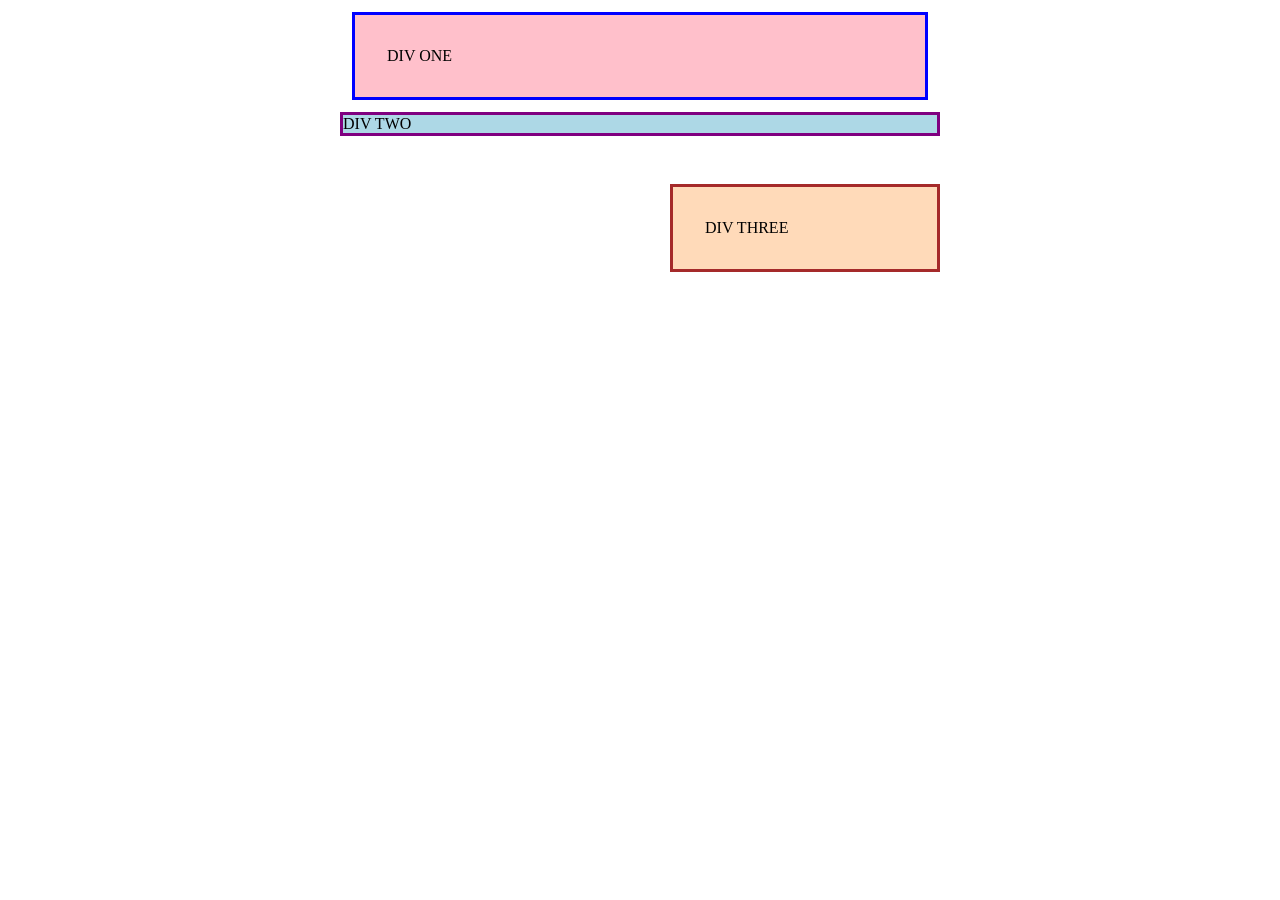
<file: foundations/block-and-inline/01-margin-and-padding-1/index.html>
<!doctype html>
<html lang="en">
  <head>
    <meta charset="UTF-8" />
    <meta http-equiv="X-UA-Compatible" content="IE=edge" />
    <meta name="viewport" content="width=device-width, initial-scale=1.0" />
    <title>Margin and Padding exercise</title>
    <link rel="stylesheet" href="style.css" />
  </head>
  <body>
    <div class="one">DIV ONE</div>
    <div class="two">DIV TWO</div>
    <div class="three">DIV THREE</div>
  </body>
</html>
</file>
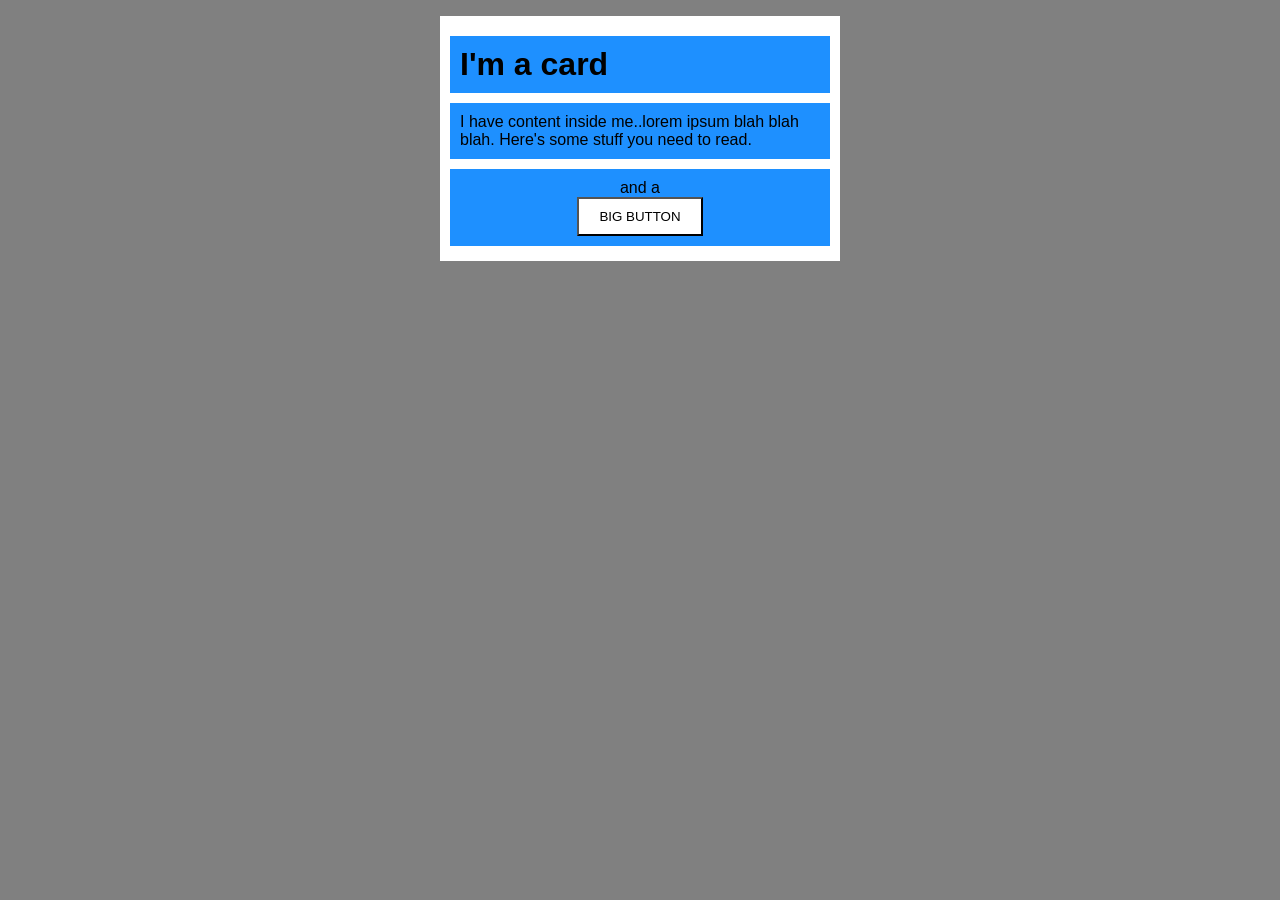
<file: foundations/block-and-inline/02-margin-and-padding-2/index.html>
<!doctype html>
<html lang="en">
  <head>
    <meta charset="UTF-8" />
    <meta http-equiv="X-UA-Compatible" content="IE=edge" />
    <meta name="viewport" content="width=device-width, initial-scale=1.0" />
    <title>Margin and Padding exercise 2</title>
    <link rel="stylesheet" href="style.css" />
  </head>
  <body>
    <div class="card">
      <h1 class="title">I'm a card</h1>
      <div class="content">
        I have content inside me..lorem ipsum blah blah blah. Here's some stuff
        you need to read.
      </div>
      <div class="button-container">and a <button>BIG BUTTON</button></div>
    </div>
  </body>
</html>
</file>
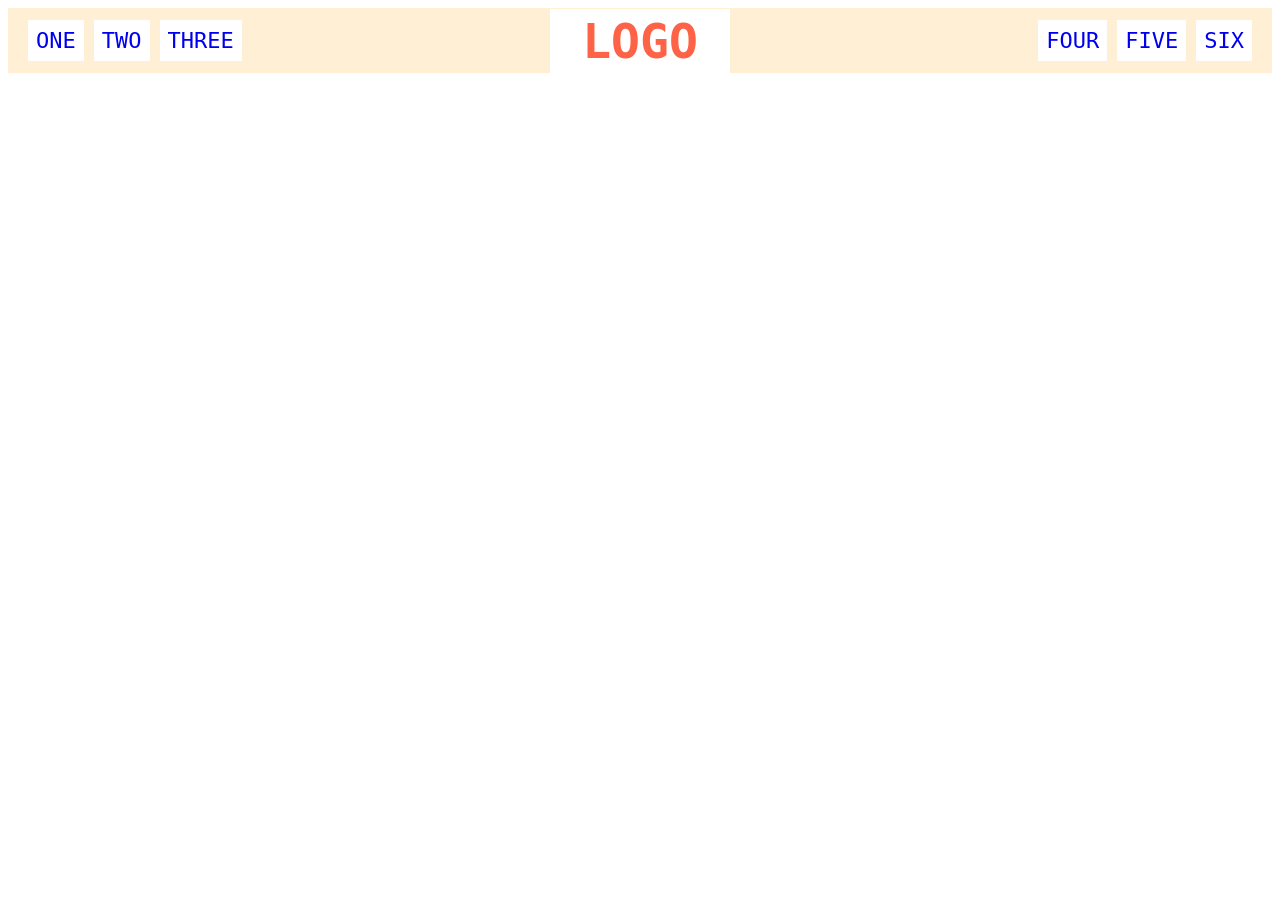
<file: foundations/flex/02-flex-header/index.html>
<!doctype html>
<html lang="en">
  <head>
    <meta charset="UTF-8" />
    <meta http-equiv="X-UA-Compatible" content="IE=edge" />
    <meta name="viewport" content="width=device-width, initial-scale=1.0" />
    <title>Flex Header</title>
    <link rel="stylesheet" href="style.css" />
  </head>
  <body>
    <div class="header">
      <div class="left-links">
        <ul>
          <li><a href="#">ONE</a></li>
          <li><a href="#">TWO</a></li>
          <li><a href="#">THREE</a></li>
        </ul>
      </div>
      <div class="logo">LOGO</div>
      <div class="right-links">
        <ul>
          <li><a href="#">FOUR</a></li>
          <li><a href="#">FIVE</a></li>
          <li><a href="#">SIX</a></li>
        </ul>
      </div>
    </div>
  </body>
</html>
</file>
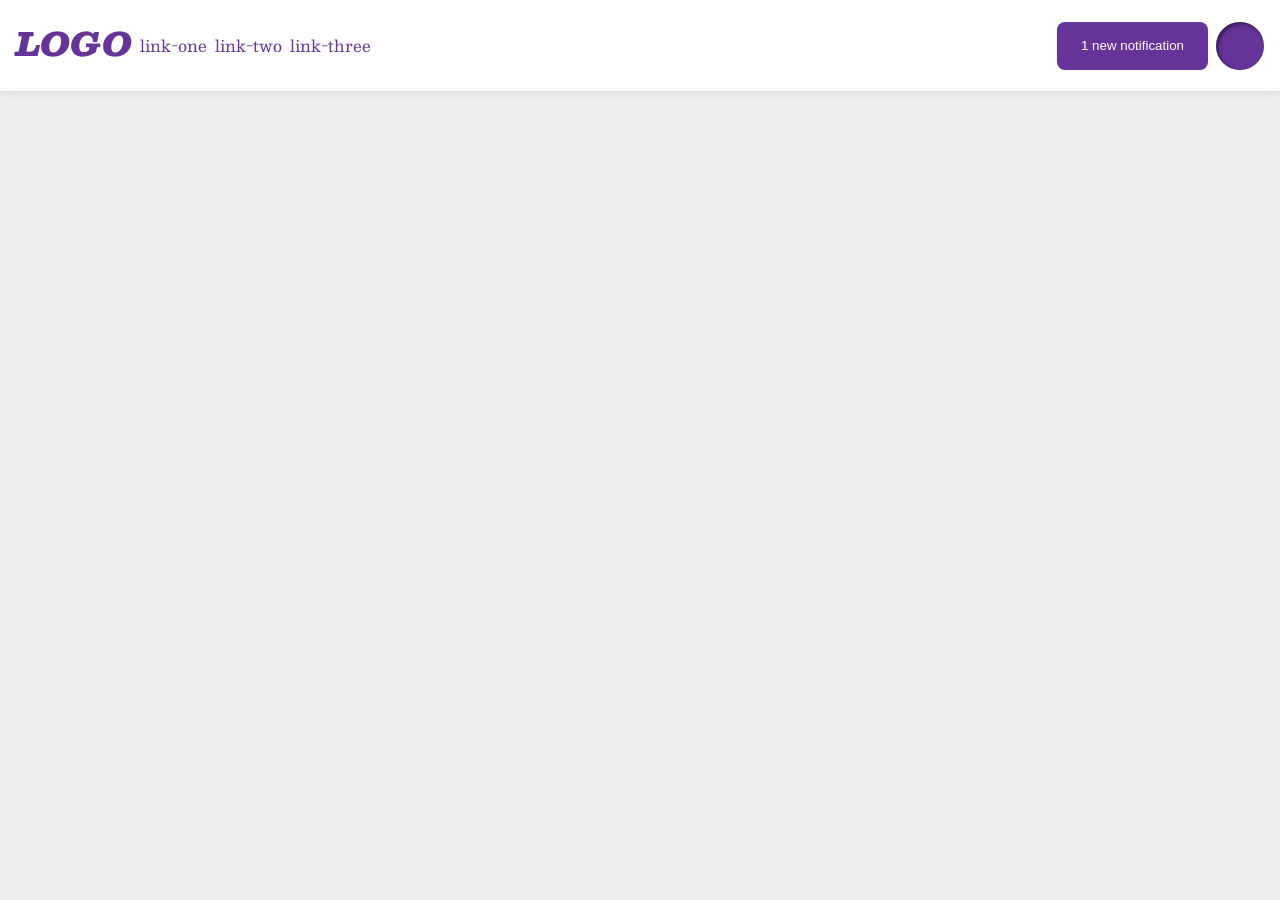
<file: foundations/flex/03-flex-header-2/index.html>
<!doctype html>
<html lang="en">
  <head>
    <meta charset="UTF-8" />
    <meta http-equiv="X-UA-Compatible" content="IE=edge" />
    <meta name="viewport" content="width=device-width, initial-scale=1.0" />
    <title>Flex Header 2</title>
    <link rel="stylesheet" href="style.css" />
  </head>
  <body>
    <div class="header">
      <div class="header-left">
        <div class="logo">LOGO</div>
        <ul class="links">
          <li><a href="https://google.com">link-one</a></li>
          <li><a href="https://google.com">link-two</a></li>
          <li><a href="https://google.com">link-three</a></li>
        </ul>
      </div>
      <div class="header-right">
        <button class="notifications">1 new notification</button>
        <div class="profile-image"></div>
      </div>
    </div>
  </body>
</html>
</file>
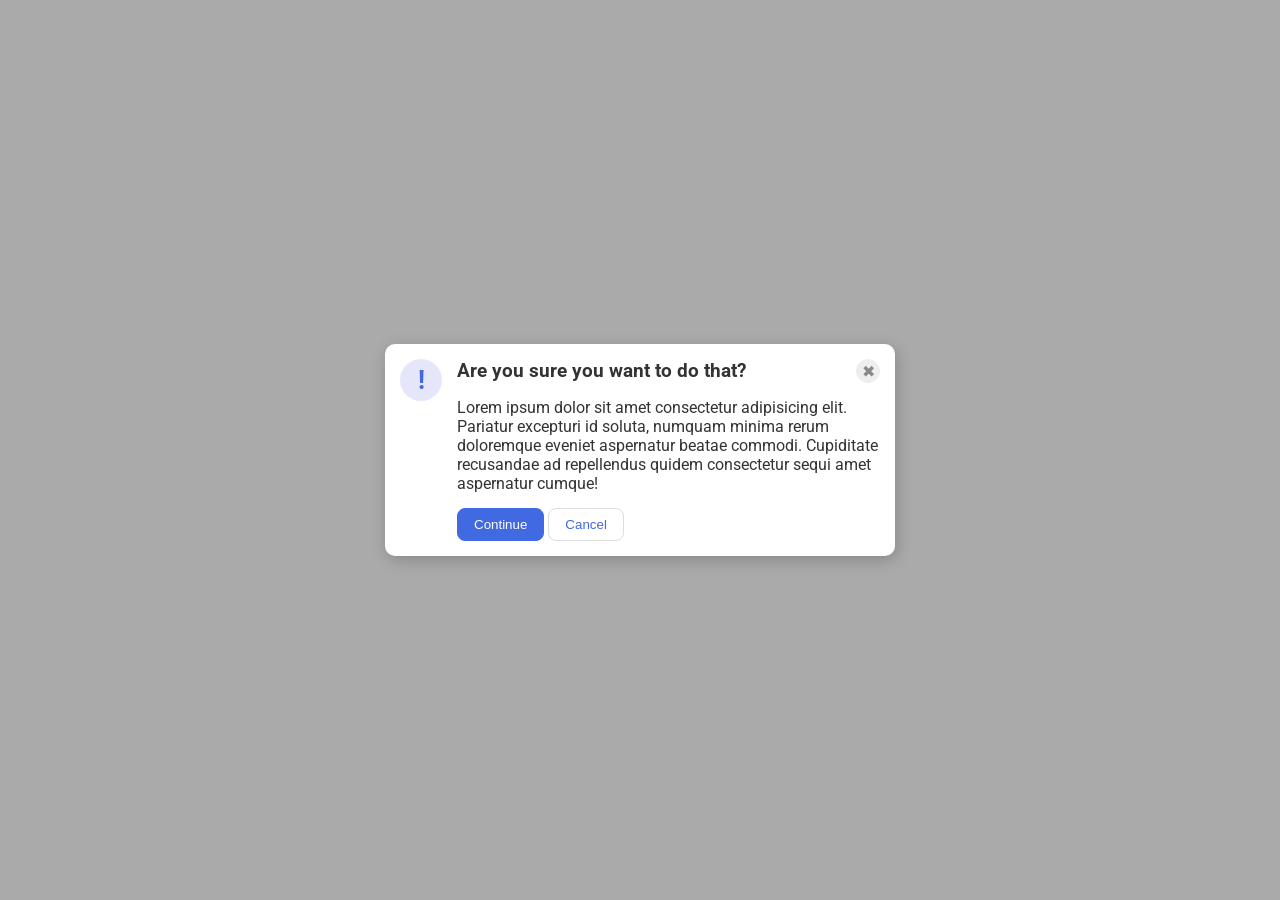
<file: foundations/flex/05-flex-modal/index.html>
<!doctype html>
<html lang="en">
  <head>
    <meta charset="UTF-8" />
    <meta http-equiv="X-UA-Compatible" content="IE=edge" />
    <meta name="viewport" content="width=device-width, initial-scale=1.0" />
    <link rel="stylesheet" href="style.css" />
    <title>Modal</title>
  </head>
  <body>
    <div class="modal">
      <div class="icon">!</div>
      <div class="container">
        <div class="header">
          Are you sure you want to do that?
          <button class="close-button">✖</button>
        </div>
        <div class="text">
          Lorem ipsum dolor sit amet consectetur adipisicing elit. Pariatur
          excepturi id soluta, numquam minima rerum doloremque eveniet
          aspernatur beatae commodi. Cupiditate recusandae ad repellendus quidem
          consectetur sequi amet aspernatur cumque!
        </div>
        <button class="continue">Continue</button>
        <button class="cancel">Cancel</button>
      </div>
    </div>
  </body>
</html>
</file>
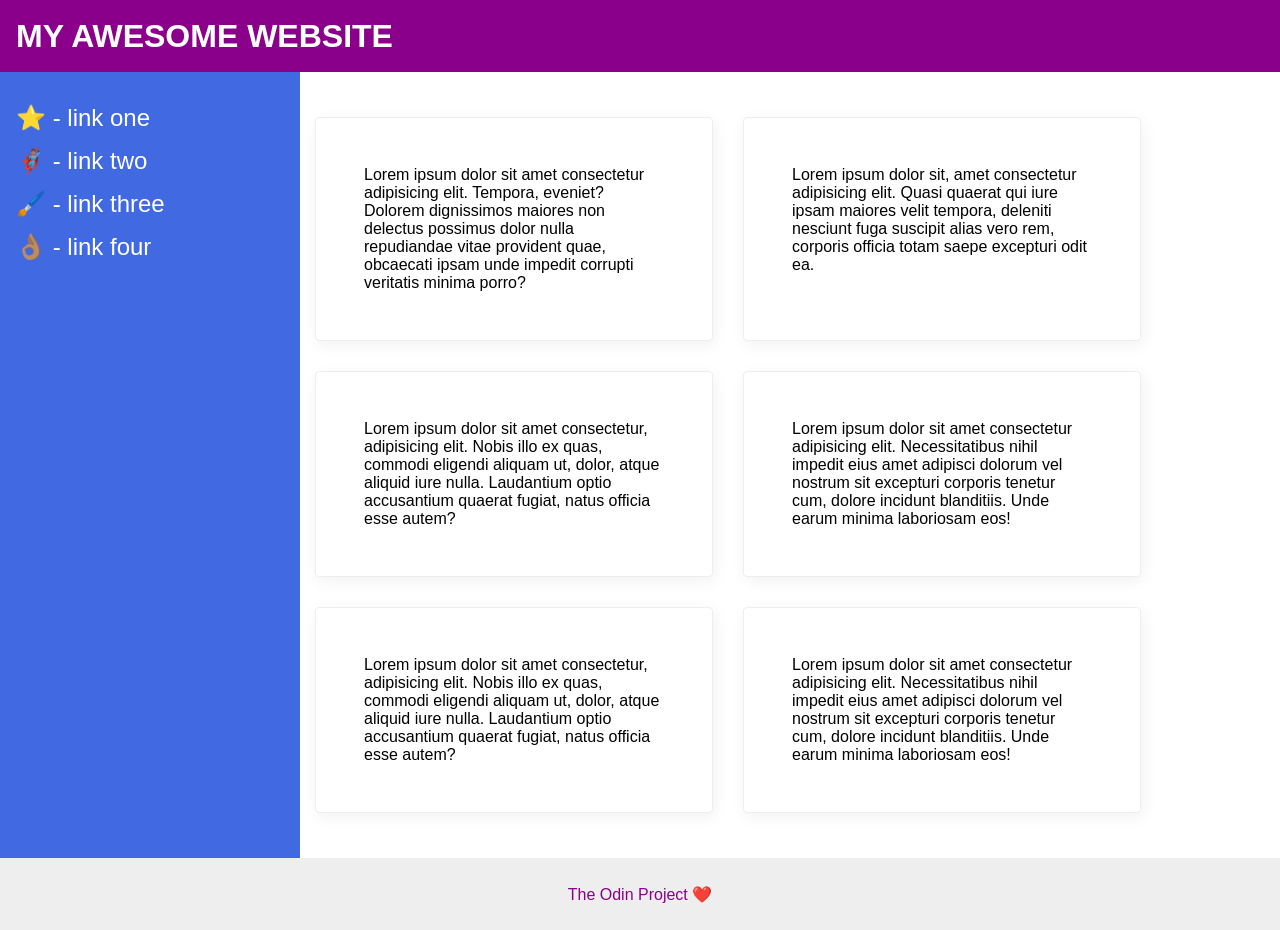
<file: foundations/flex/07-flex-layout-2/index.html>
<!doctype html>
<html lang="en">
  <head>
    <meta charset="UTF-8" />
    <meta http-equiv="X-UA-Compatible" content="IE=edge" />
    <meta name="viewport" content="width=device-width, initial-scale=1.0" />
    <title>The Holy Grail</title>
    <link rel="stylesheet" href="style.css" />
  </head>
  <body>
    <div class="header">MY AWESOME WEBSITE</div>

    <div class="container">
      <div class="sidebar">
        <ul>
          <li><a href="#">⭐ - link one</a></li>
          <li><a href="#">🦸🏽‍♂️ - link two</a></li>
          <li><a href="#">🖌️ - link three</a></li>
          <li><a href="#">👌🏽 - link four</a></li>
        </ul>
      </div>

      <div class="card-container">
        <div class="card">
          Lorem ipsum dolor sit amet consectetur adipisicing elit. Tempora,
          eveniet? Dolorem dignissimos maiores non delectus possimus dolor nulla
          repudiandae vitae provident quae, obcaecati ipsam unde impedit
          corrupti veritatis minima porro?
        </div>
        <div class="card">
          Lorem ipsum dolor sit, amet consectetur adipisicing elit. Quasi
          quaerat qui iure ipsam maiores velit tempora, deleniti nesciunt fuga
          suscipit alias vero rem, corporis officia totam saepe excepturi odit
          ea.
        </div>
        <div class="card">
          Lorem ipsum dolor sit amet consectetur, adipisicing elit. Nobis illo
          ex quas, commodi eligendi aliquam ut, dolor, atque aliquid iure nulla.
          Laudantium optio accusantium quaerat fugiat, natus officia esse autem?
        </div>
        <div class="card">
          Lorem ipsum dolor sit amet consectetur adipisicing elit.
          Necessitatibus nihil impedit eius amet adipisci dolorum vel nostrum
          sit excepturi corporis tenetur cum, dolore incidunt blanditiis. Unde
          earum minima laboriosam eos!
        </div>
        <div class="card">
          Lorem ipsum dolor sit amet consectetur, adipisicing elit. Nobis illo
          ex quas, commodi eligendi aliquam ut, dolor, atque aliquid iure nulla.
          Laudantium optio accusantium quaerat fugiat, natus officia esse autem?
        </div>
        <div class="card">
          Lorem ipsum dolor sit amet consectetur adipisicing elit.
          Necessitatibus nihil impedit eius amet adipisci dolorum vel nostrum
          sit excepturi corporis tenetur cum, dolore incidunt blanditiis. Unde
          earum minima laboriosam eos!
        </div>
      </div>
    </div>

    <div class="footer">The Odin Project ❤️</div>
  </body>
</html>
</file>
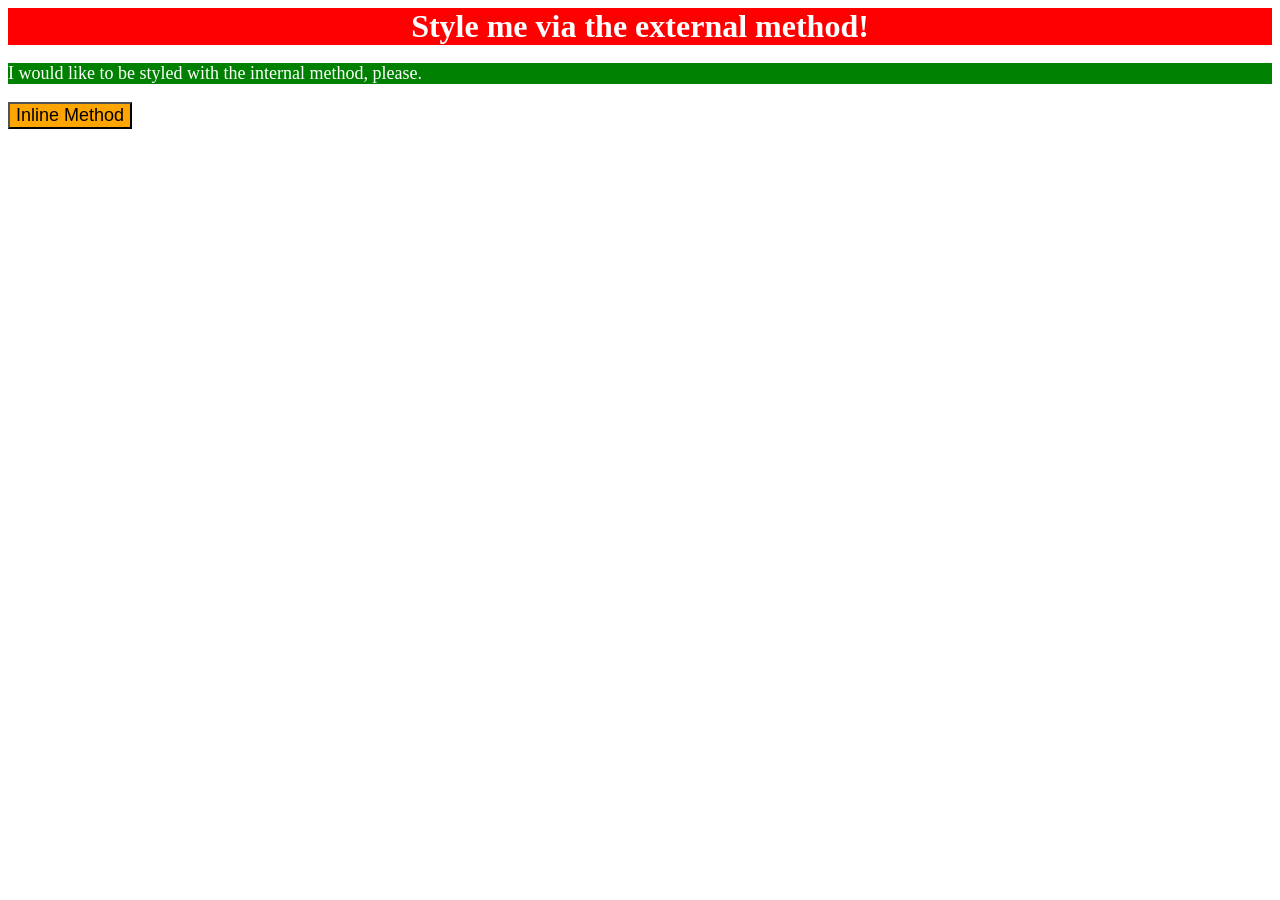
<file: foundations/intro-to-css/01-css-methods/index.html>
<!doctype html>
<html lang="en">
  <head>
    <meta charset="UTF-8" />
    <meta http-equiv="X-UA-Compatible" content="IE=edge" />
    <meta name="viewport" content="width=device-width, initial-scale=1.0" />
    <title>Methods for Adding CSS</title>
    <link rel="stylesheet" href="./styles.css" />

    <style>
      p {
        background-color: green;
        color: white;
        font-size: 18px;
      }
    </style>
  </head>
  <body>
    <div>Style me via the external method!</div>
    <p>I would like to be styled with the internal method, please.</p>
    <button style="background-color: orange; font-size: 18px">
      Inline Method
    </button>
  </body>
</html>
</file>
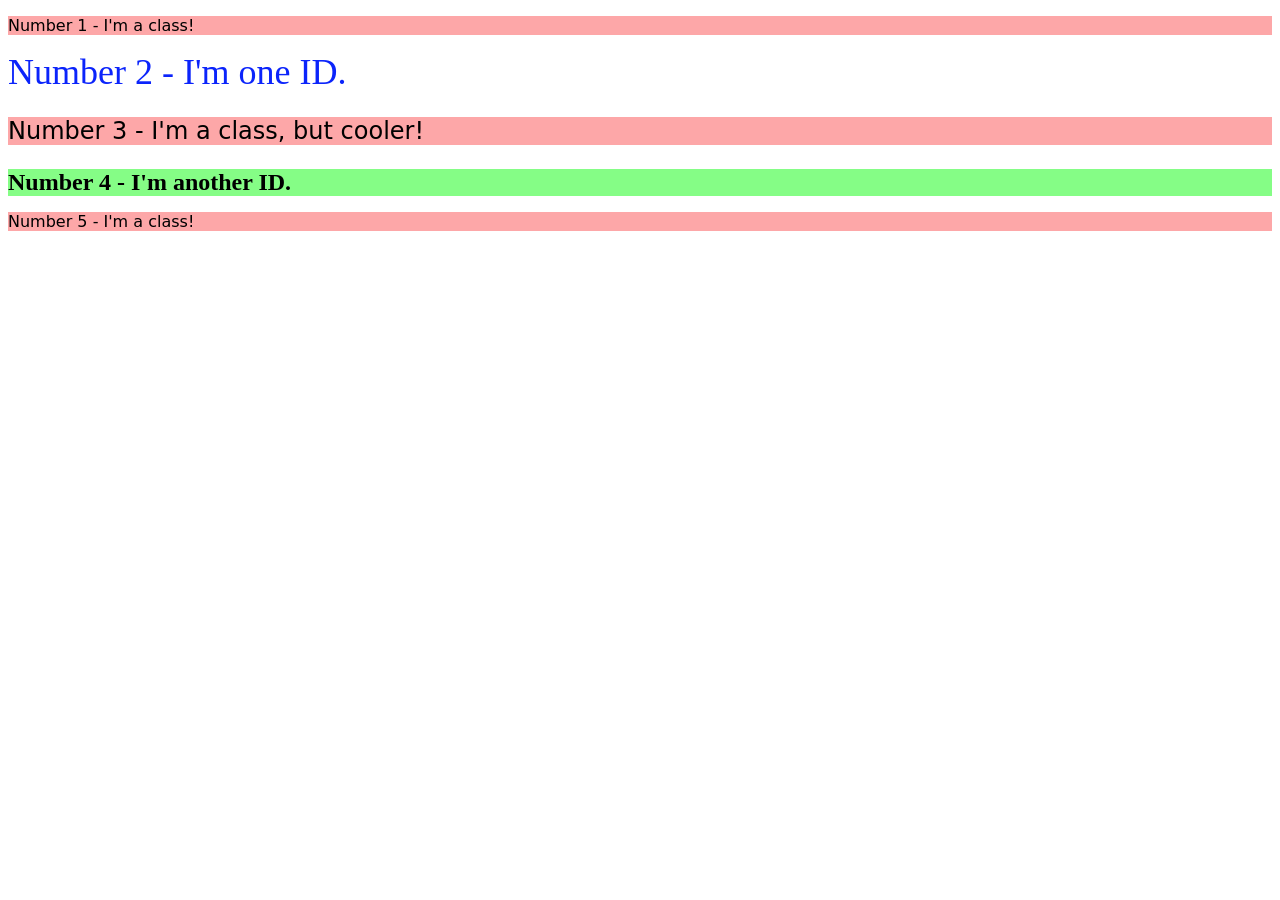
<file: foundations/intro-to-css/02-class-id-selectors/index.html>
<!doctype html>
<html lang="en">
  <head>
    <meta charset="UTF-8" />
    <meta http-equiv="X-UA-Compatible" content="IE=edge" />
    <meta name="viewport" content="width=device-width, initial-scale=1.0" />
    <title>Class and ID Selectors</title>
    <link rel="stylesheet" href="style.css" />
  </head>
  <body>
    <p class="odd">Number 1 - I'm a class!</p>
    <div id="second">Number 2 - I'm one ID.</div>
    <p class="odd cooler">Number 3 - I'm a class, but cooler!</p>
    <div class="cooler" id="fourth">Number 4 - I'm another ID.</div>
    <p class="odd">Number 5 - I'm a class!</p>
  </body>
</html>
</file>
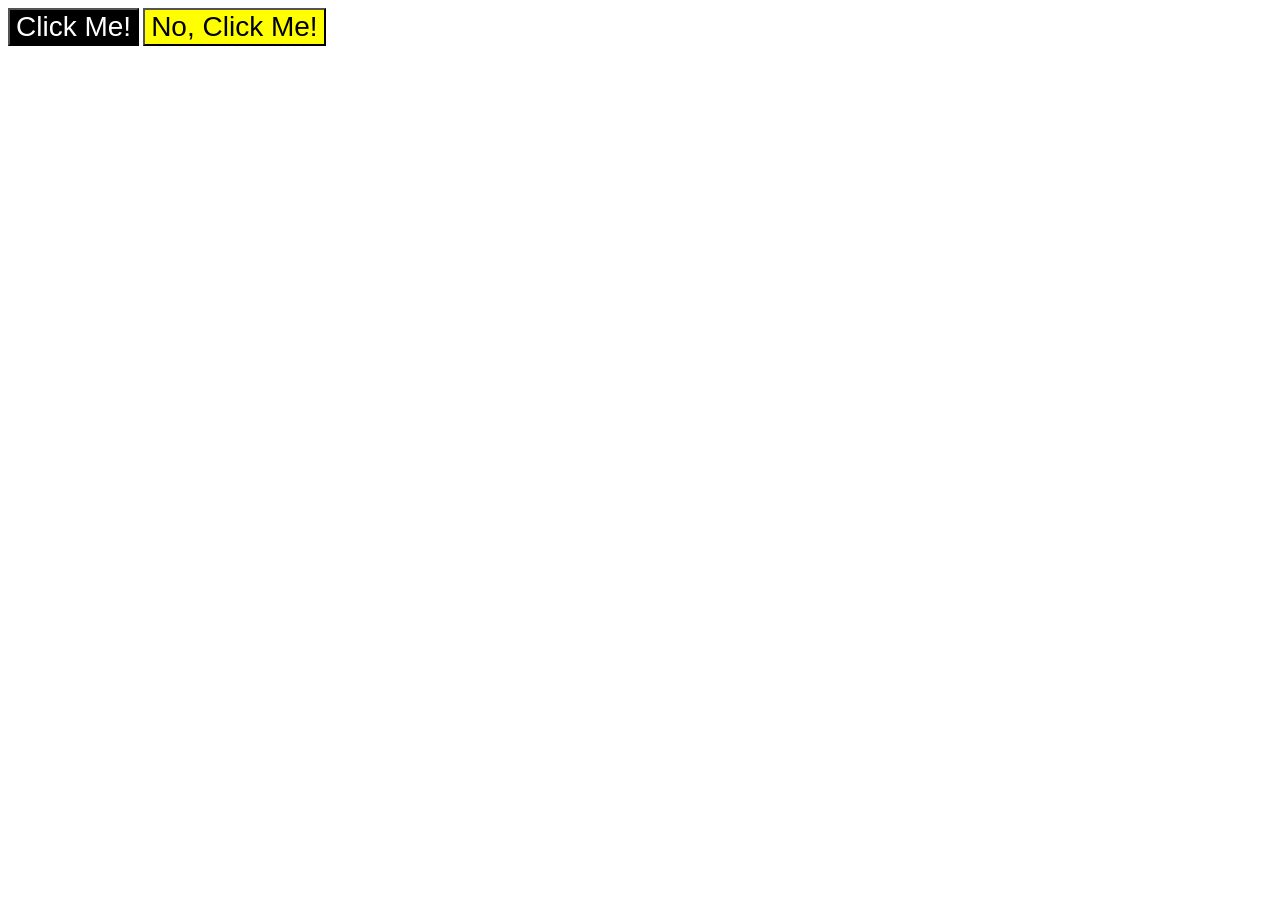
<file: foundations/intro-to-css/03-grouping-selectors/index.html>
<!doctype html>
<html lang="en">
  <head>
    <meta charset="UTF-8" />
    <meta http-equiv="X-UA-Compatible" content="IE=edge" />
    <meta name="viewport" content="width=device-width, initial-scale=1.0" />
    <title>Grouping Selectors</title>
    <link rel="stylesheet" href="style.css" />
  </head>
  <body>
    <button class="button1">Click Me!</button>
    <button class="button2">No, Click Me!</button>
  </body>
</html>
</file>
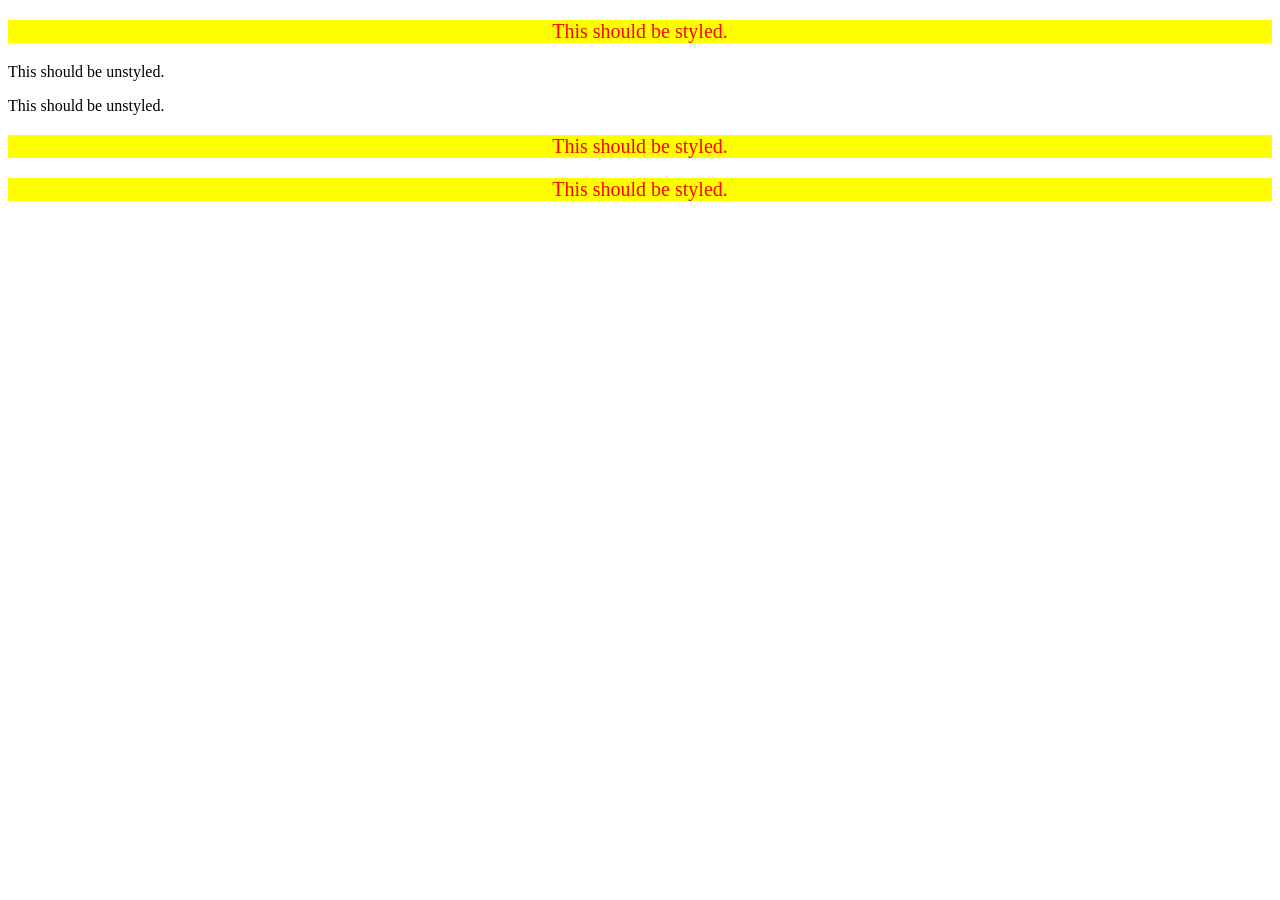
<file: foundations/intro-to-css/05-descendant-combinator/index.html>
<!doctype html>
<html lang="en">
  <head>
    <meta charset="UTF-8" />
    <meta http-equiv="X-UA-Compatible" content="IE=edge" />
    <meta name="viewport" content="width=device-width, initial-scale=1.0" />
    <title>Descendant Combinator</title>
    <link rel="stylesheet" href="style.css" />
  </head>
  <body>
    <div class="container">
      <p class="text">This should be styled.</p>
    </div>
    <p class="text">This should be unstyled.</p>
    <p class="text">This should be unstyled.</p>
    <div class="container">
      <p class="text">This should be styled.</p>
      <p class="text">This should be styled.</p>
    </div>
  </body>
</html>
</file>
<file: foundations/block-and-inline/01-margin-and-padding-1/style.css>
body {
  max-width: 600px;
  margin: 0 auto;
}

.one {
  background: pink;
  border: 3px solid blue;
  /* CHANGE ME */
  padding: 32px;
  margin: 12px;
}

.two {
  background: lightblue;
  border: 3px solid purple;
  /* CHANGE ME */
  margin-bottom: 48px;
}

.three {
  background: peachpuff;
  border: 3px solid brown;
  width: 200px;
  /* CHANGE ME */
  padding: 32px;
  margin-left: auto;
}
</file>
<file: foundations/block-and-inline/02-margin-and-padding-2/style.css>
body {
  background: gray;
  font-family: sans-serif;
  font-size: 16px;
}

.card {
  width: 400px;
  background: white;
  margin: 16px auto;
  padding-top: 10px;
  padding-bottom: 5px;
}

.title,
.content,
.button-container {
  background: dodgerblue;
  margin: 10px;
  padding: 10px;
}

.button-container {
  text-align: center;
}

button {
  display: block;
  background: white;
  padding: 10px 20px;
  margin: 0 auto;
}
</file>
<file: foundations/flex/02-flex-header/style.css>
.header {
  font-family: monospace;
  background: papayawhip;
  display: flex;
  justify-content: space-between;
  align-items: center;
}

.logo {
  font-size: 48px;
  font-weight: 900;
  color: tomato;
  background: white;
  padding: 4px 32px;
}

ul {
  /* this removes the dots on the list items*/
  margin: 10px;
  padding: 10px;
  list-style-type: none;
  display: flex;
  gap: 10px;
}

a {
  font-size: 22px;
  background: white;
  padding: 8px;
  /* this removes the line under the links */
  text-decoration: none;
}
</file>
<file: foundations/flex/03-flex-header-2/style.css>
/* this is some magical font-importing.  
you'll learn about it later. */
@import url("https://fonts.googleapis.com/css2?family=Besley:ital,wght@0,400;1,900&display=swap");

body {
  margin: 0;
  background: #eee;
  font-family: Besley, serif;
}

.header {
  background: white;
  border-bottom: 1px solid #ddd;
  box-shadow: 0 0 8px rgba(0, 0, 0, 0.1);
  display: flex;
  align-items: center;
  justify-content: space-between;
  padding: 16px;
}

.profile-image {
  background: rebeccapurple;
  box-shadow: inset 2px 2px 4px rgba(0, 0, 0, 0.5);
  border-radius: 50%;
  width: 48px;
  height: 48px;
}

.logo {
  color: rebeccapurple;
  font-size: 32px;
  font-weight: 900;
  font-style: italic;
}

.links {
  display: flex;
  gap: 8px;
}

.header-left {
  display: flex;
  gap: 8px;
}

.header-right {
  display: flex;
  gap: 8px;
}

button {
  border: none;
  border-radius: 8px;
  background: rebeccapurple;
  color: white;
  padding: 8px 24px;
}

a {
  /* this removes the line under our links */
  text-decoration: none;
  color: rebeccapurple;
}

ul {
  list-style-type: none;
  padding: 0;
}
</file>
<file: foundations/flex/05-flex-modal/style.css>
@import url("https://fonts.googleapis.com/css2?family=Roboto:wght@400;700&display=swap");

html,
body {
  height: 100%;
}

body {
  font-family: Roboto, sans-serif;
  margin: 0;
  background: #aaa;
  color: #333;
  /* I'll give you this one for free lol */
  display: flex;
  align-items: center;
  justify-content: center;
}

.modal {
  background: white;
  width: 480px;
  border-radius: 10px;
  box-shadow: 2px 4px 16px rgba(0, 0, 0, 0.2);
  padding: 15px;
  display: flex;
  gap: 15px;
}

.header {
  display: flex;
  justify-content: space-between;
  font-weight: bold;
  font-size: larger;
}

.icon {
  color: royalblue;
  font-size: 26px;
  font-weight: 700;
  background: lavender;
  width: 42px;
  height: 42px;
  border-radius: 50%;
  display: flex;
  align-items: center;
  justify-content: center;
  flex-shrink: 0;
}

.close-button {
  background: #eee;
  border-radius: 50%;
  color: #888;
  font-weight: 400;
  font-size: 16px;
  height: 24px;
  width: 24px;
  display: flex;
  align-items: center;
  justify-content: center;
  border: 1px solid #eee;
  padding: 0;
}

.text {
  padding: 15px 0;
}

button {
  cursor: pointer;
  padding: 8px 16px;
  border-radius: 8px;
}

button.continue {
  background: royalblue;
  border: 1px solid royalblue;
  color: white;
}

button.cancel {
  background: white;
  border: 1px solid #ddd;
  color: royalblue;
}
</file>
<file: foundations/flex/07-flex-layout-2/style.css>
body {
  font-family:
    -apple-system, BlinkMacSystemFont, "Segoe UI", Roboto, Oxygen, Ubuntu,
    Cantarell, "Open Sans", "Helvetica Neue", sans-serif;
  margin: 0;
  min-height: 100vh;
  display: flex;
  flex-direction: column;
}

ul {
  padding: 0;
  list-style: none;
}

li {
  margin: 15px 0;
}

a {
  text-decoration: none;
  color: white;
  font-size: 24px;
}

.header {
  height: 72px;
  background: darkmagenta;
  color: white;
  font-size: 32px;
  font-weight: 900;
  display: flex;
  align-items: center;
  padding-left: 16px;
}

.container {
  display: flex;
  flex: 1;
}

.card-container {
  display: flex;
  flex-wrap: wrap;
  padding: 30px 0;
}

.footer {
  height: 72px;
  background: #eee;
  color: darkmagenta;
  display: flex;
  justify-content: center;
  align-items: center;
}

.sidebar {
  width: 300px;
  background: royalblue;
  box-sizing: border-box;
  flex-shrink: 0;
  padding: 16px;
}

.card {
  border: 1px solid #eee;
  box-shadow: 2px 4px 16px rgba(0, 0, 0, 0.06);
  border-radius: 4px;
  padding: 48px;
  margin: 15px;
  max-width: 300px;
}
</file>
<file: foundations/intro-to-css/01-css-methods/styles.css>
div {
  background-color: red;
  color: white;
  font-size: 32px;
  text-align: center;
  font-weight: bold;
}
</file>
<file: foundations/intro-to-css/02-class-id-selectors/style.css>
/* Add CSS Styling */
.odd {
  background-color: #fda7a8;
  font-family: Verdana, "DejaVu Sans", sans-serif;
}
.cooler {
  font-size: 24px;
}

#second {
  color: #0b24fb;
  font-size: 36px;
}
#fourth {
  background-color: #85fd86;
  font-weight: bold;
}
</file>
<file: foundations/intro-to-css/03-grouping-selectors/style.css>
/* Add CSS Styling */
.button1,
.button2 {
  font-size: 28px;
  font-family: Helvetica, "Times New Roman", sans-serif;
}
.button1 {
  background-color: black;
  color: white;
}
.button2 {
  background-color: yellow;
}
</file>
<file: foundations/intro-to-css/05-descendant-combinator/style.css>
/* Add CSS Styling */
.container .text {
  background-color: yellow;
  color: red;
  font-size: 20px;
  text-align: center;
}
</file>
